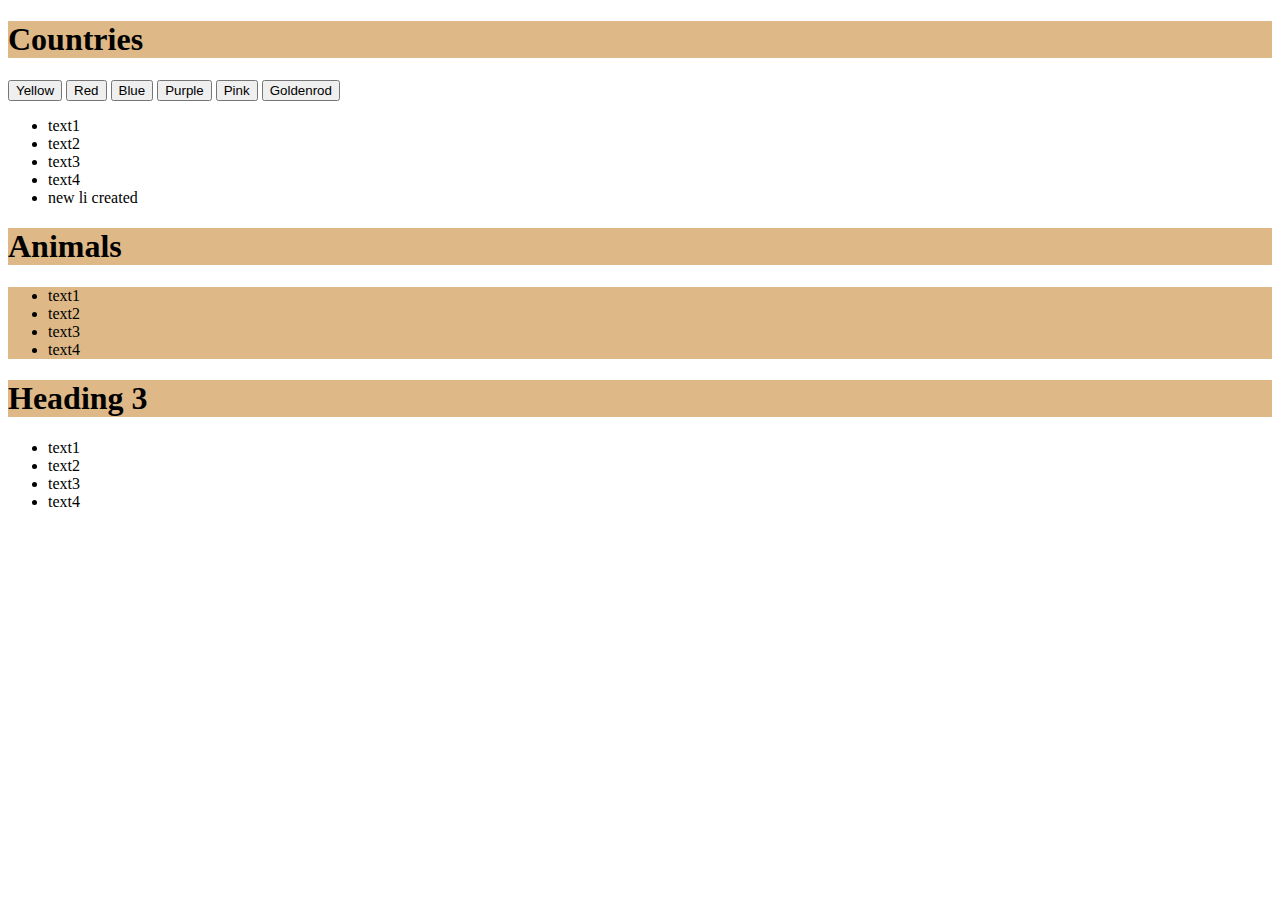
<file: index.html>
<!DOCTYPE html>
<html lang="en">

<head>
    <meta charset="UTF-8">
    <meta http-equiv="X-UA-Compatible" content="IE=edge">
    <meta name="viewport" content="width=device-width, initial-scale=1.0">
    <link rel="stylesheet" href="style.css">
    <title>Learning JS</title>
</head>

<body>
    <section id="sectionId1" class="section1">
        <h1>Countries</h1>
        <button onclick="document.body.style.backgroundColor = 'yellow'">Yellow</button>
        <button onclick="makeRed()">Red</button>
        <button id="btn-blue">Blue</button>
        <button id="btn-purple">Purple</button>
        <button id="btn-pink">Pink</button>
        <button id="btn-goldenrod">Goldenrod</button>
        <ul id="li-countries" class="bgcolor">
            <li>text1</li>
            <li>text2</li>
            <li>text3</li>
            <li>text4</li>
        </ul>
    </section>

    <section class="section2">
        <h1>Animals</h1>
        <ul id="ul2" class="ul2class">
            <li>text1</li>
            <li>text2</li>
            <li>text3</li>
            <li>text4</li>
        </ul>
    </section>

    <section class="section3">
        <h1>Heading 3</h1>
        <ul>
            <li>text1</li>
            <li>text2</li>
            <li>text3</li>
            <li>text4</li>
        </ul>
    </section>


    <script src="dom.js"></script>
    <script>
        // const liItems = document.getElementsByTagName('li');
        // for(const item of liItems){
        //     console.log(item.innerText);
        // }
        // console.log(liItems);

        // const allHeads = document.getElementsByTagName('h1');
        // console.log(allHeads);

        // const sectionNod = document.querySelectorAll('.section1 li');
        // console.log(sectionNod);

        // document.getElementById('ul2').style.color = 'red';
        // document.getElementById('ul2').style.textAlign = 'center';

        // const name = document.getElementById('ul2').getAttribute('id');
        // const get = name.getAttribute('id');
        // const get2 = name.getAttribute('class');
        // console.log(get);
        // console.log(get2);
        
        
    </script>
</body>

</html>
</file>
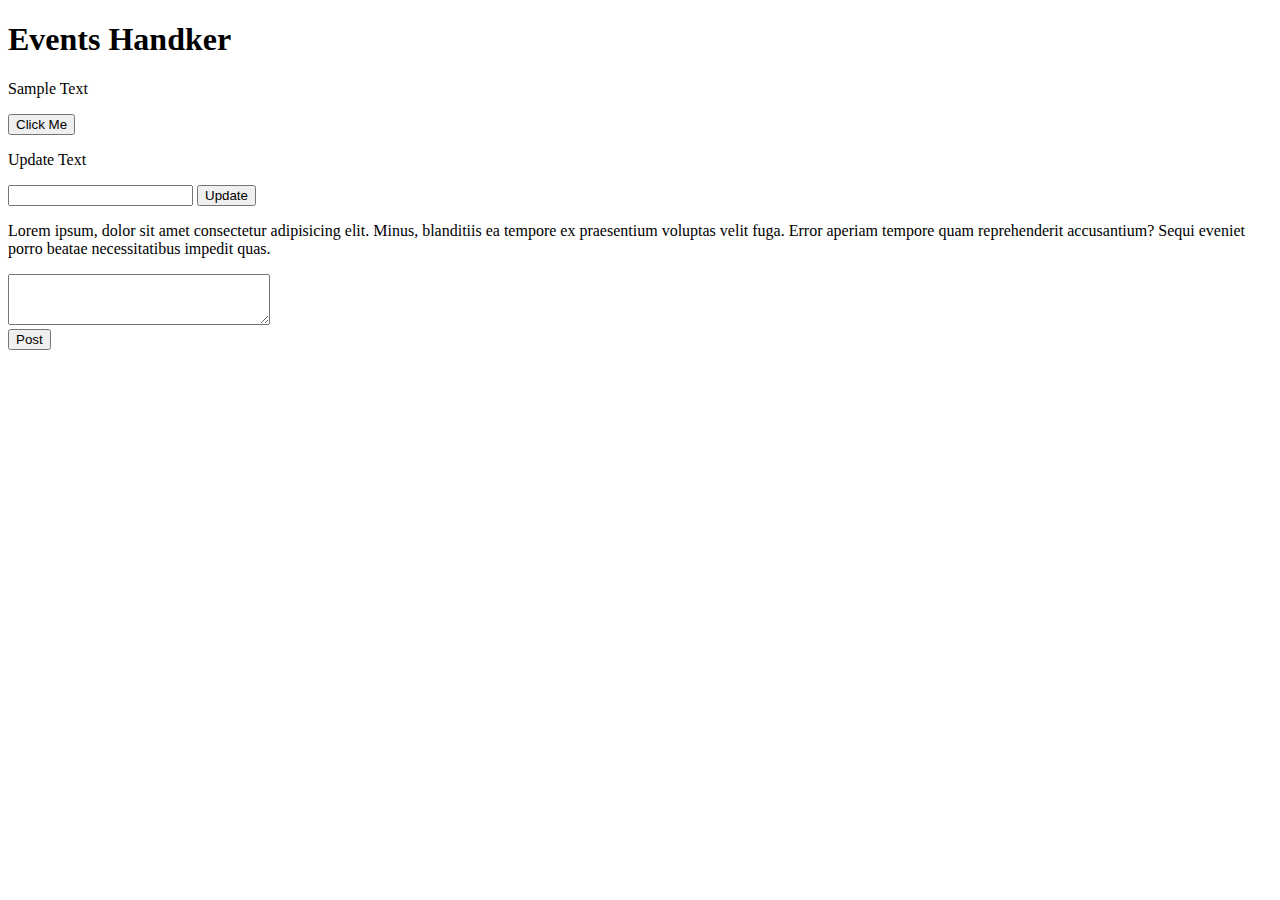
<file: events.html>
<!DOCTYPE html>
<html lang="en">

<head>
    <meta charset="UTF-8">
    <meta http-equiv="X-UA-Compatible" content="IE=edge">
    <meta name="viewport" content="width=device-width, initial-scale=1.0">
    <title>Document</title>
</head>

<header></header>

<body>
    <h1>Events Handker</h1>
    <p id="text">Sample Text</p>
    <button id="btn">Click Me</button>

    <p id="text2">Update Text</p>
    <input id="input" type="text">
    <button id="btn2">Update</button>

    <section id="section-container">
        <p>Lorem ipsum, dolor sit amet consectetur adipisicing elit. Minus, blanditiis ea tempore ex praesentium
            voluptas velit fuga. Error aperiam tempore quam reprehenderit accusantium? Sequi eveniet porro beatae
            necessitatibus impedit quas.</p>
    </section>

    <textarea name="" id="text3" cols="30" rows="3"></textarea>
    <br>
    <button id="btn-post">Post</button>

    <script src="events.js"></script>
</body>

</html>
</file>
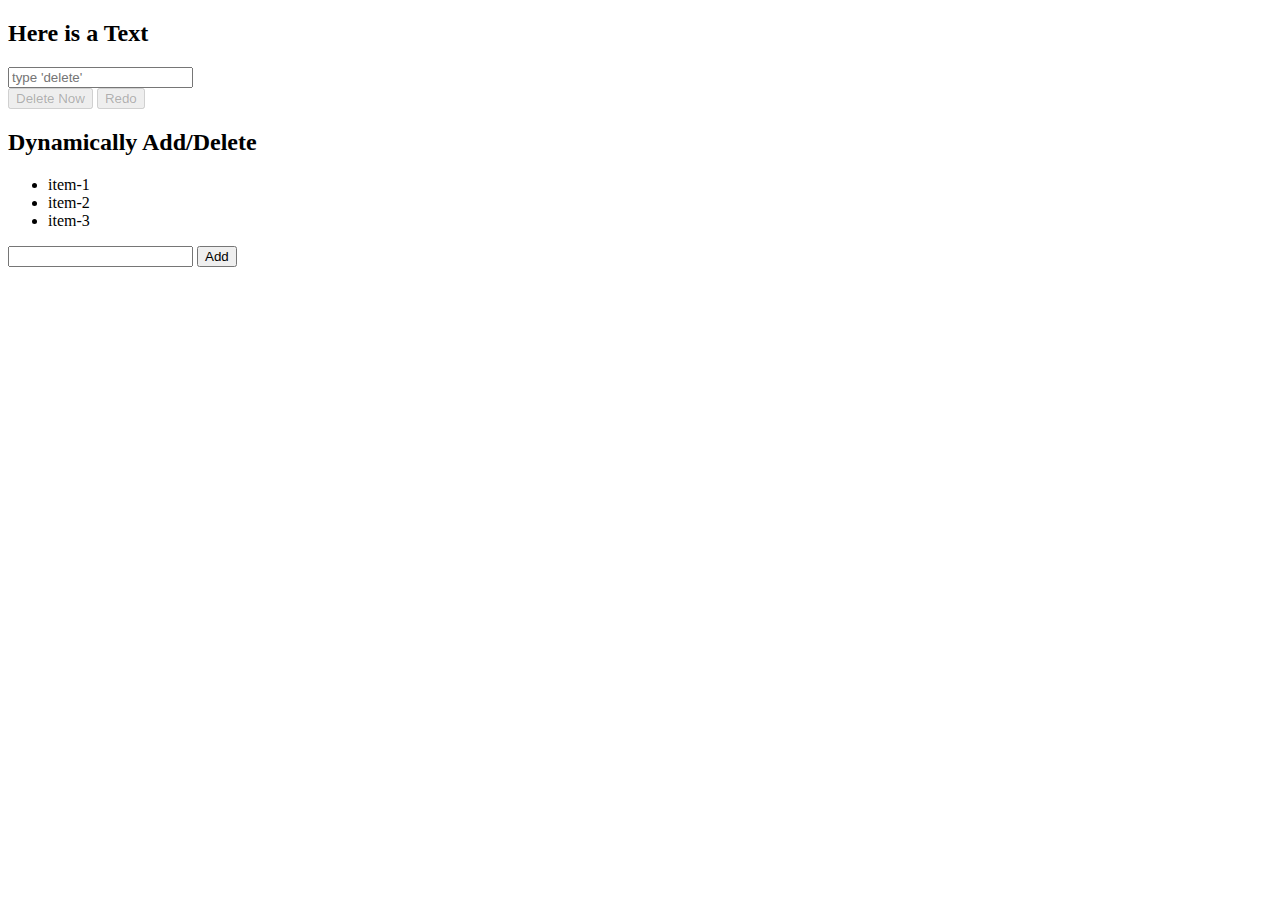
<file: github.html>
<!DOCTYPE html>
<html lang="en">
<head>
    <meta charset="UTF-8">
    <meta http-equiv="X-UA-Compatible" content="IE=edge">
    <meta name="viewport" content="width=device-width, initial-scale=1.0">
    <title>Document</title>
</head>
<body>
    <h2 id="sample">Here is a Text</h2>
    <input id="text1" type="text" placeholder="type 'delete'">
    <br>
    <button id="btn-delete" disabled>Delete Now</button>
    <button id="btn-redo" disabled>Redo</button>

    <br>

    <h2>Dynamically Add/Delete</h2>
    <ul id="items">
        <li class="item">item-1</li>
        <li class="item">item-2</li>
        <li class="item">item-3</li>
    </ul>
    <input id="inputText2" type="text">
    <button id="btn-add">Add</button>
    

    <script src="github.js"></script>
</body>
</html>
</file>
<file: style.css>
.bgcolor {
    background-color: burlywood;
}
</file>
